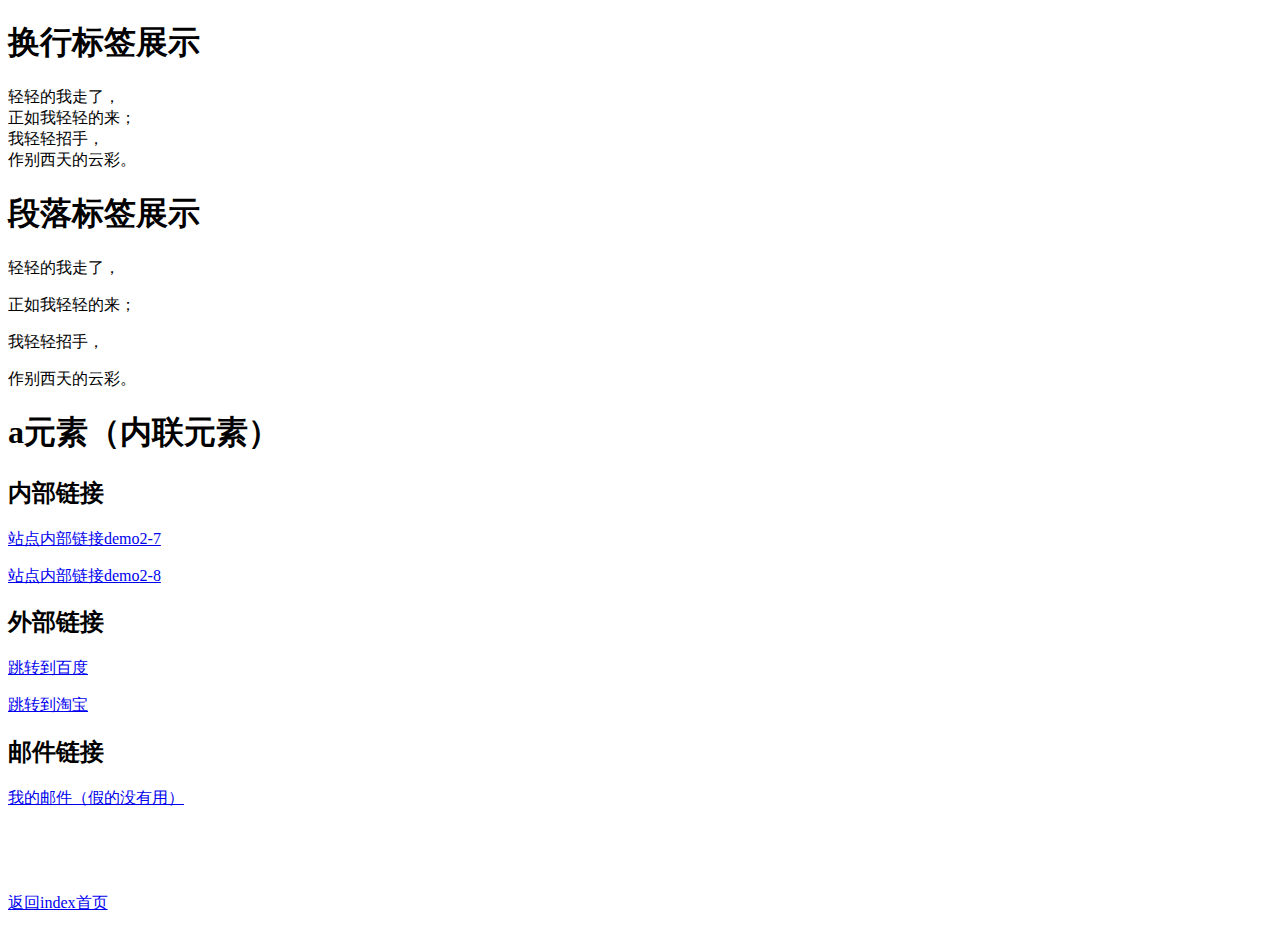
<file: demo2-10.html>
<!DOCTYPE html>
<html>
	<head>
		<meta charset="utf-8">
		<title>demo2-10a元素练习</title>
	</head>
	<body>
		<h1>换行标签展示</h1>
			<p>
				轻轻的我走了，<br>
				正如我轻轻的来；<br>
				我轻轻招手，<br>
				作别西天的云彩。<br>
			</p>
		<h1>段落标签展示</h1>
			<p>轻轻的我走了，</p>
			<p>正如我轻轻的来；</p>
			<p>我轻轻招手，</p>
			<p>作别西天的云彩。</p>
		<h1>a元素（内联元素）</h1>
			<h2>内部链接</h2>
				<p><a href="demo2-7.html">站点内部链接demo2-7</a></p>
				<p><a href="demo2-8.html">站点内部链接demo2-8</a></p>
			<h2>外部链接</h2>
				<p><a href="https://www.baidu.com/">跳转到百度</a></p>
				<p><a href="https://www.taobao.com/">跳转到淘宝</a></p>
			<h2>邮件链接</h2>
				<p><a href="mailto:fakemail@mail.com">我的邮件（假的没有用）</a></p>
					<p>&nbsp;</p>
					<p>&nbsp;</p>
			<p><a href="index.html">返回index首页</a></p>
	</body>
</html>
</file>
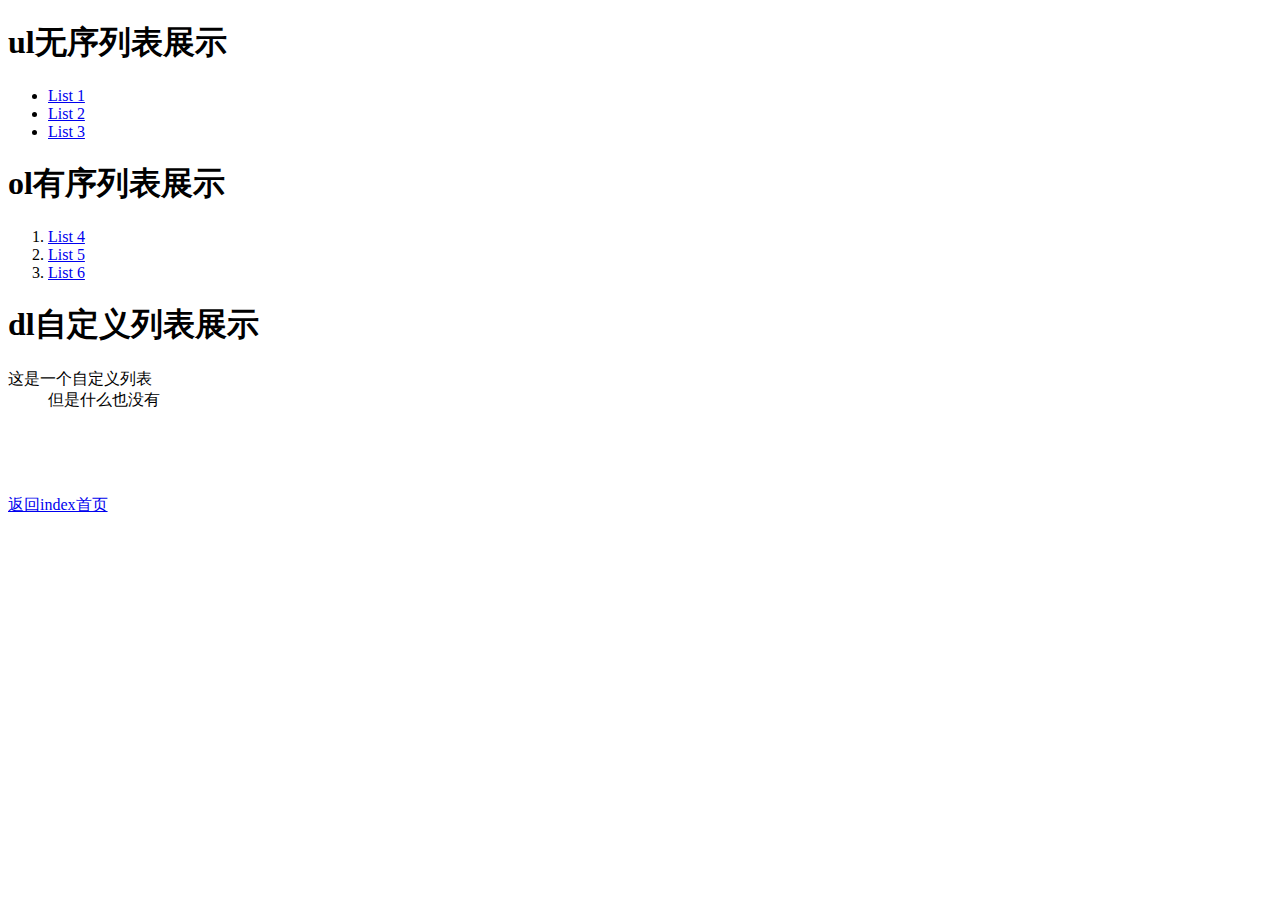
<file: demo2-11.html>
<!DOCTYPE html>
<html>
	<head>
		<meta charset="utf-8">
		<title>demo2-11列表练习</title>
	</head>
	<body>
		<h1>ul无序列表展示</h1>
			<ul>
				<li><a href="#">List 1</a></li>
				<li><a href="#">List 2</a></li>
				<li><a href="#">List 3</a></li>
			</ul>
		<h1>ol有序列表展示</h1>
			<ol>
				<li><a href="#">List 4</a></li>
				<li><a href="#">List 5</a></li>
				<li><a href="#">List 6</a></li>
			</ol>
		<h1>dl自定义列表展示</h1>
			<dt>这是一个自定义列表</dt>
				<dd>但是什么也没有</dd>
		<p>&nbsp;</p>
		<p>&nbsp;</p>
		<p><a href="index.html">返回index首页</a></p>		
	</body>
</html>
</file>
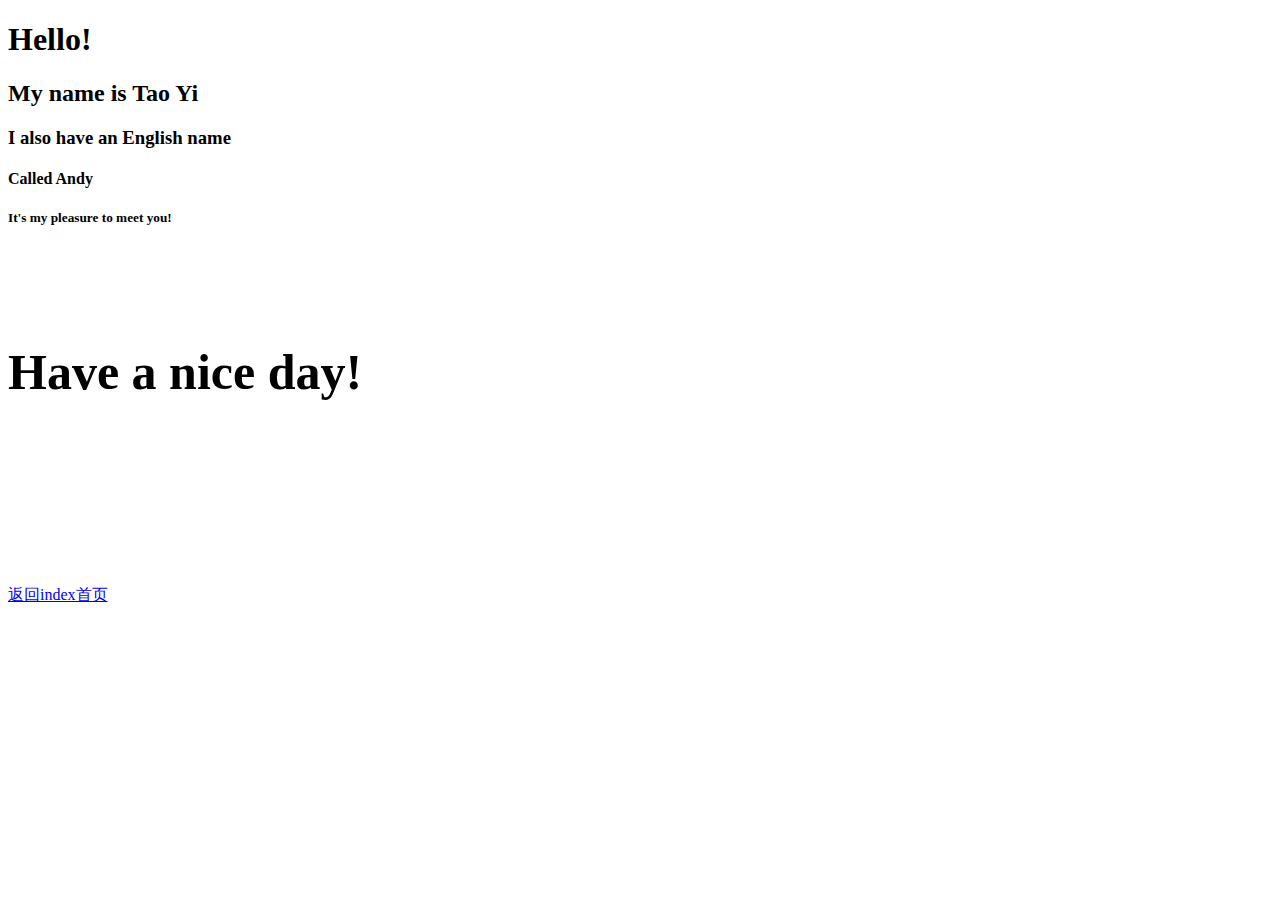
<file: demo2-7.html>
<!DOCTYPE html>
<html>
	<head>
		<meta charset="utf-8">
		<title>demo2-7标题练习</title>
	</head>
	<body>
		<h1>Hello!</h1>
		<h2>My name is Tao Yi</h2>
		<h3>I also have an English name</h3>
		<h4>Called Andy</h4>
		<h5>It's my pleasure to meet you!</h5>
		<h6 style="font-size: 3.125rem;"> Have a nice day!</h6>
		<p>&nbsp;</p>
		<p>&nbsp;</p>
		<p><a href="index.html">返回index首页</a></p>
	</body>
</html>
</file>
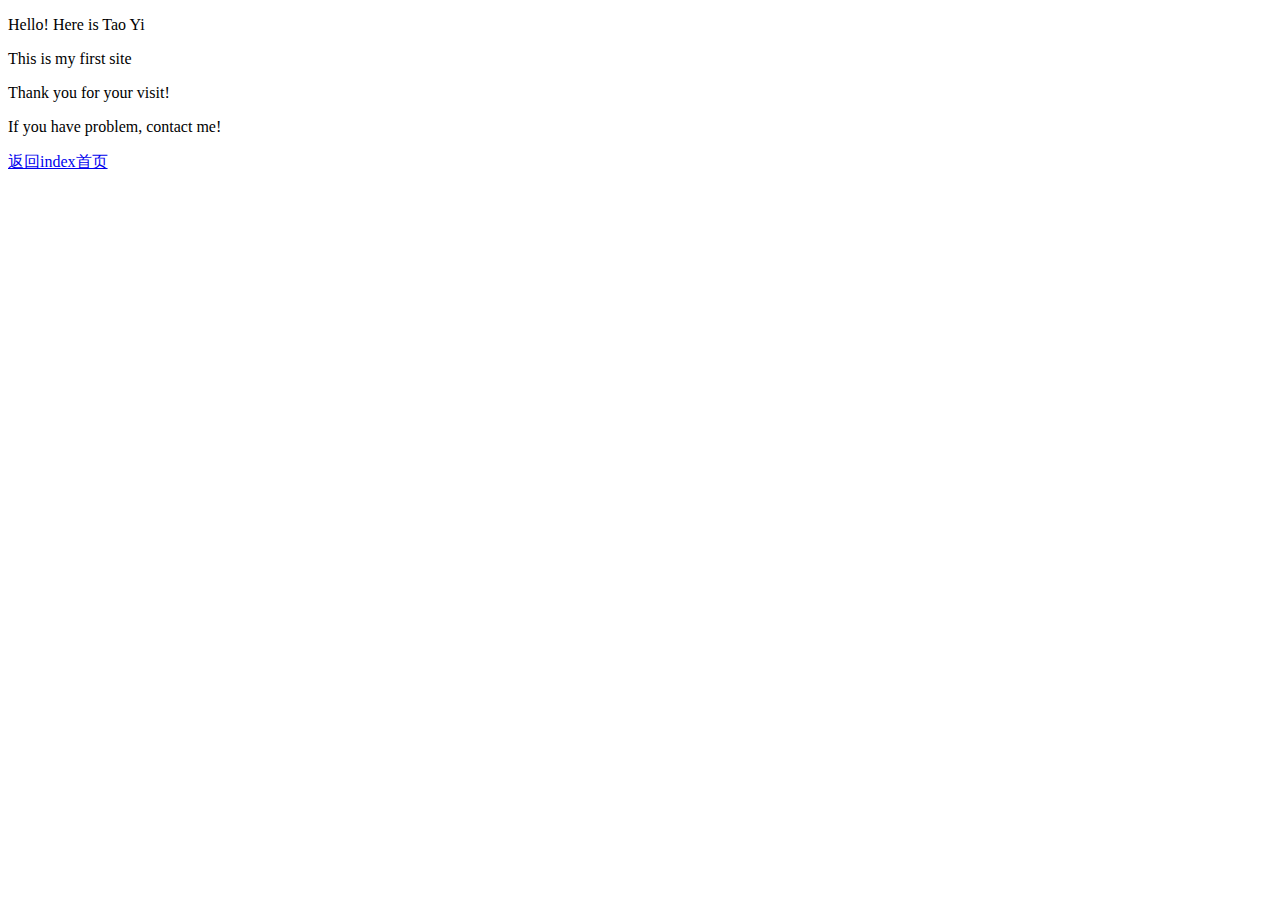
<file: demo2-8.html>
<!DOCTYPE html>
<html>
	<head>
		<meta charset="utf-8">
		<title>demo2-8段落练习</title>
	</head>
	<body>
		<p>Hello! Here is Tao Yi</p>
		<p>This is my first site</p>
		<p>Thank you for your visit!</p>
		<p>If you have problem, contact me!</p>
		
		<p><a href="index.html">返回index首页</a></p>
	</body>
</html>
</file>
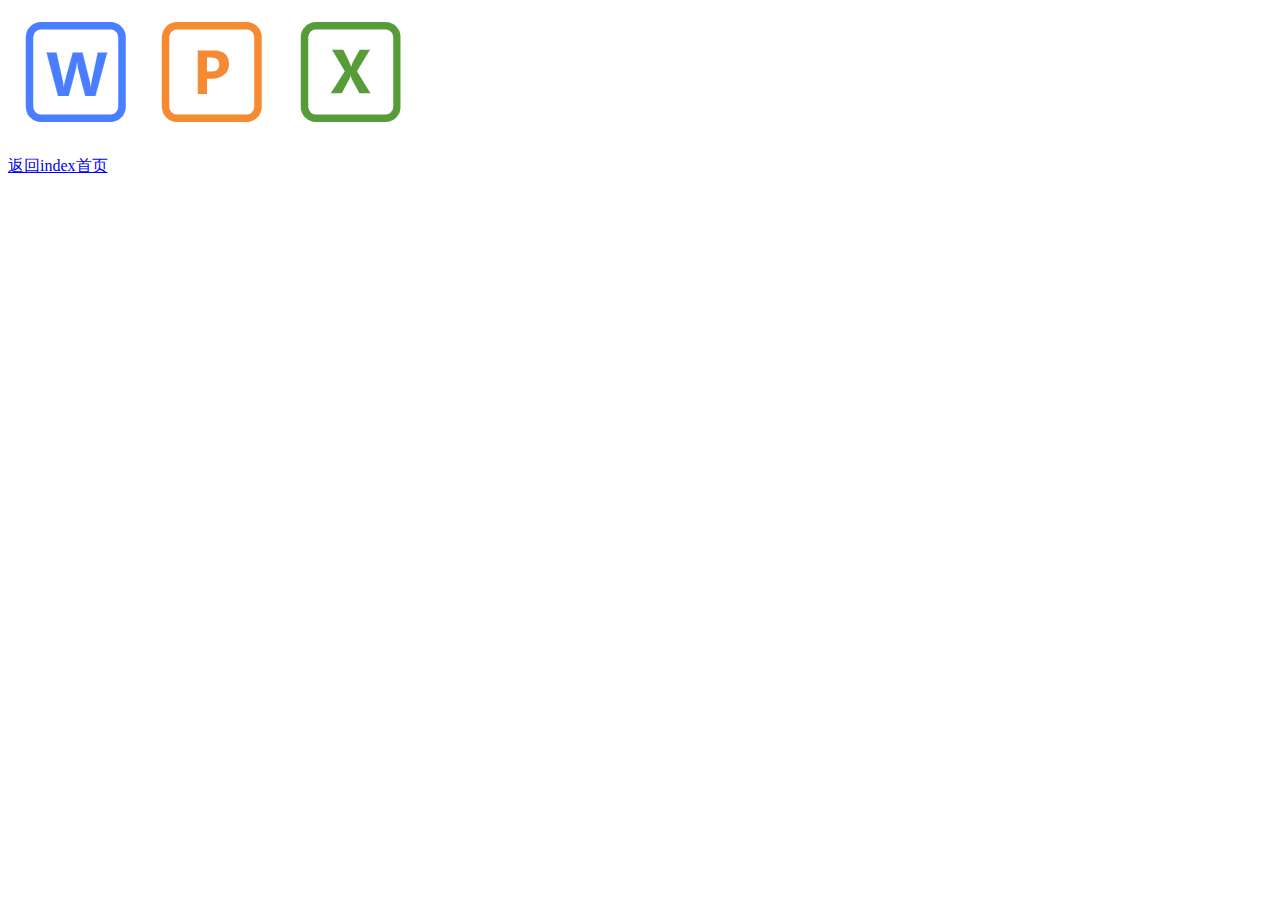
<file: demo2-9.html>
<!DOCTYPE html>
<html>
	<head>
		<meta charset="utf-8">
		<title>demo 2-9 img标签练习</title>
	</head>
	<body>
		<img src="Word.png" alt="world" width="133" height="128" title="word"/>
		<img src="PPT.png" alt="ppt" width="133" height="128" title="ppt"/>
		<img src="Excel.png" alt="excel" width="133" height="128" title="excel"/>
		
		<p><a href="index.html">返回index首页</a></p>
	</body>
</html>
</file>
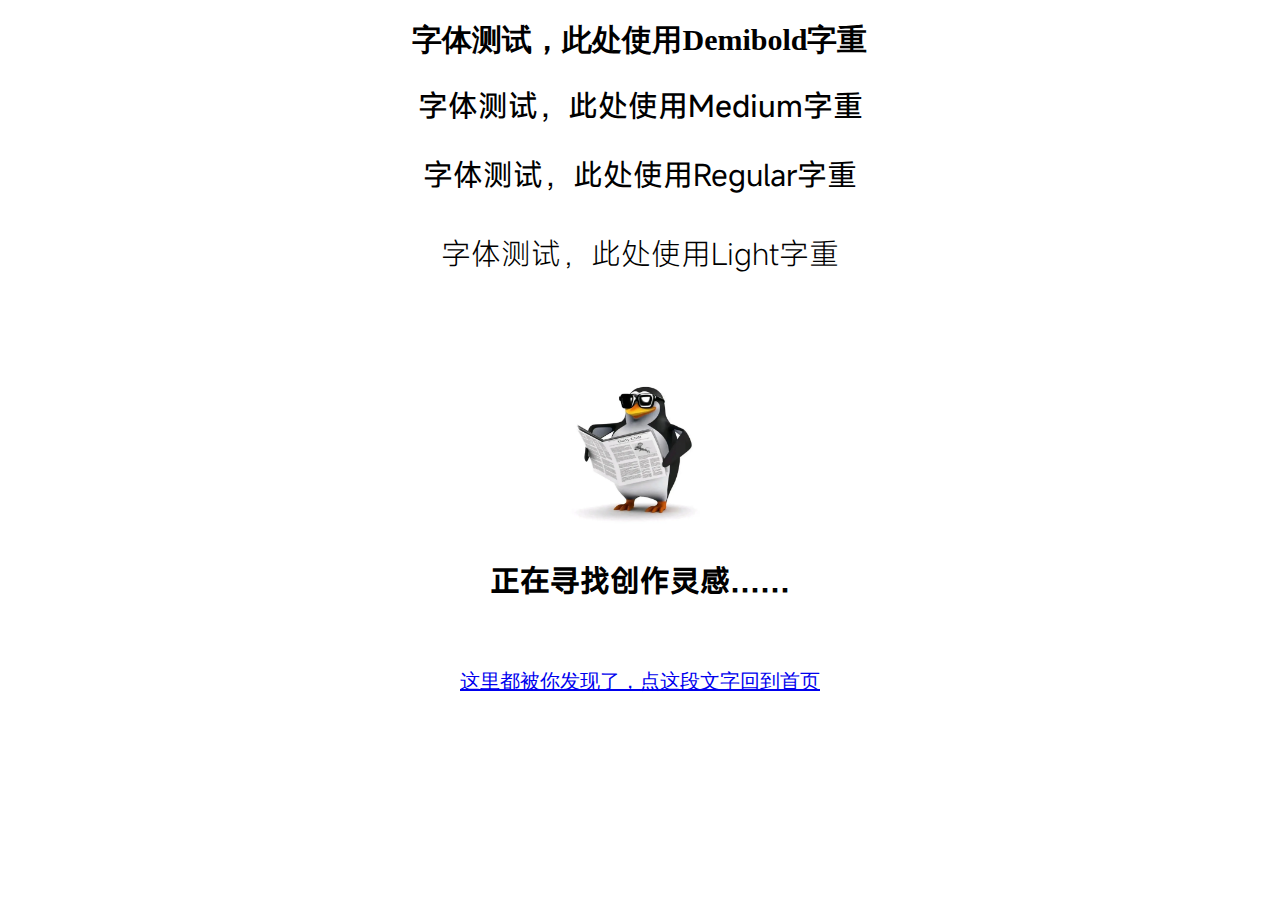
<file: fonttest.html>
<!DOCTYPE html>
<html>
	<head>
		<meta charset="utf-8">
		<title>字体测试 - Jamin Chan</title>
		<link rel="icon" type="svg_logo" sizes="16x16" href="img/logo_jaminchan.svg">
		<link rel="preload" href="fonts/MiSans-Regular.ttf" as="font" type="font/truetype" crossorigin>
		<style type="text/css">
			@font-face {
				font-family: 'MiSans';
				src: url(fonts/MiSans-Regular.woff2) format('woff2');
				font-weight: 400;
				font-style: normal;
			}
			@font-face {
				font-family: 'MiSans';
				src: url(fonts/MiSans-Medium.woff2) format('woff2');
				font-weight: 500;
				font-style: normal;
			}
			@font-face {
				font-family: 'MiSans';
				src: url(fonts/MiSans-Light.woff2) format('woff2');
				font-weight: 300;
				font-style: normal;
			}
			h1, h2, h3, h4 {
				text-align: center;
				font-size: 30px;
				font-family: 'MiSans';
			}
			p {
				text-align: center;
				color: blue;
				font-size: 20px;
			}
		</style>
	</head>
	<body>
		<h1 style="font-family: 'MiSans-Demibold';">字体测试，此处使用Demibold字重</h1>
		<h2 style="font-weight: 500;">字体测试，此处使用Medium字重</h2>
		<h3 style="font-weight: 400;">字体测试，此处使用Regular字重</h3>
		<h4 style="font-weight: 300;">字体测试，此处使用Light字重</h4>
		<br/>
		<br/>
		<br/>
		<div style="text-align: center;">
		<img src="img/640.webp" height="160" width="160" alt="高雅人士">
		</div>
		<h3 style="text-align: center;">正在寻找创作灵感……</h3>
		<br/>
		<p><a href="index.html">这里都被你发现了，点这段文字回到首页</a></p>
	</body>
</html>
</file>
